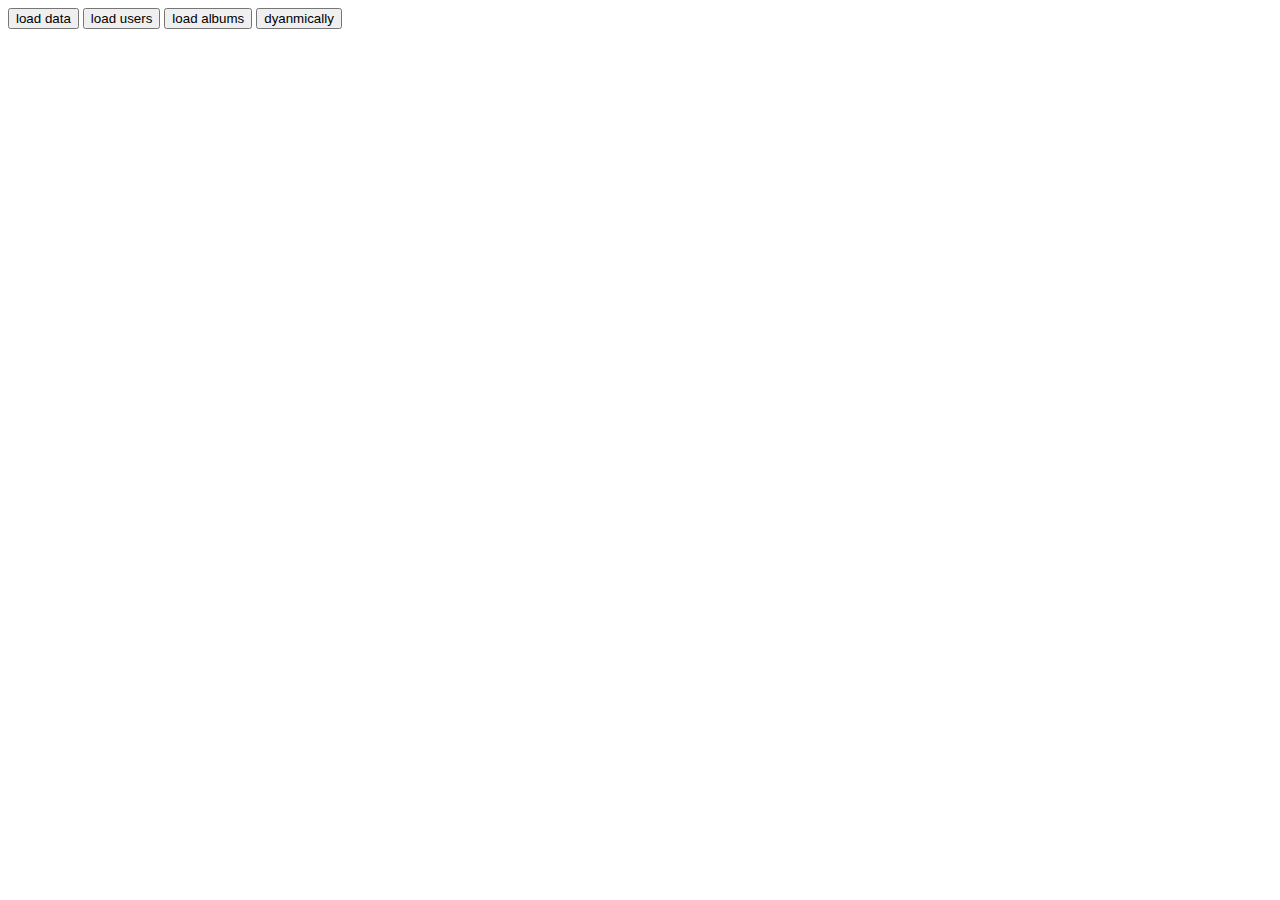
<file: index.html>
<!DOCTYPE html>
<html lang="en">

<head>
    <meta charset="UTF-8">
    <meta http-equiv="X-UA-Compatible" content="IE=edge">
    <meta name="viewport" content="width=device-width, initial-scale=1.0">
    <title>json fetch</title>
</head>

<body>
    <section>
        <button onclick="loadData()">load data</button>
        <button onclick="loadUsers()"> load users</button>
        <button onclick="loadAlbum()">load albums</button>
        <button onclick="dynamically()"> dyanmically </button>
        <!-- dynamically load data to website -->
        <div class="user-container">
            <ul id="user-id">

            </ul>
        </div>


        <!-- ul unorderd list -->
        <div class="user container">
            <ul id="user-list">

            </ul>
        </div>
        <!-- second unorderd list -->
        <div class="second-user">
            <ul id="second-ul">

            </ul>
        </div>
    </section>



    <!-- script -->
    <script src="json/fetch.js"></script>
    <script src="json/app.js"></script>
    <script src="json/placeholder.js"></script>
</body>

</html>
</file>
